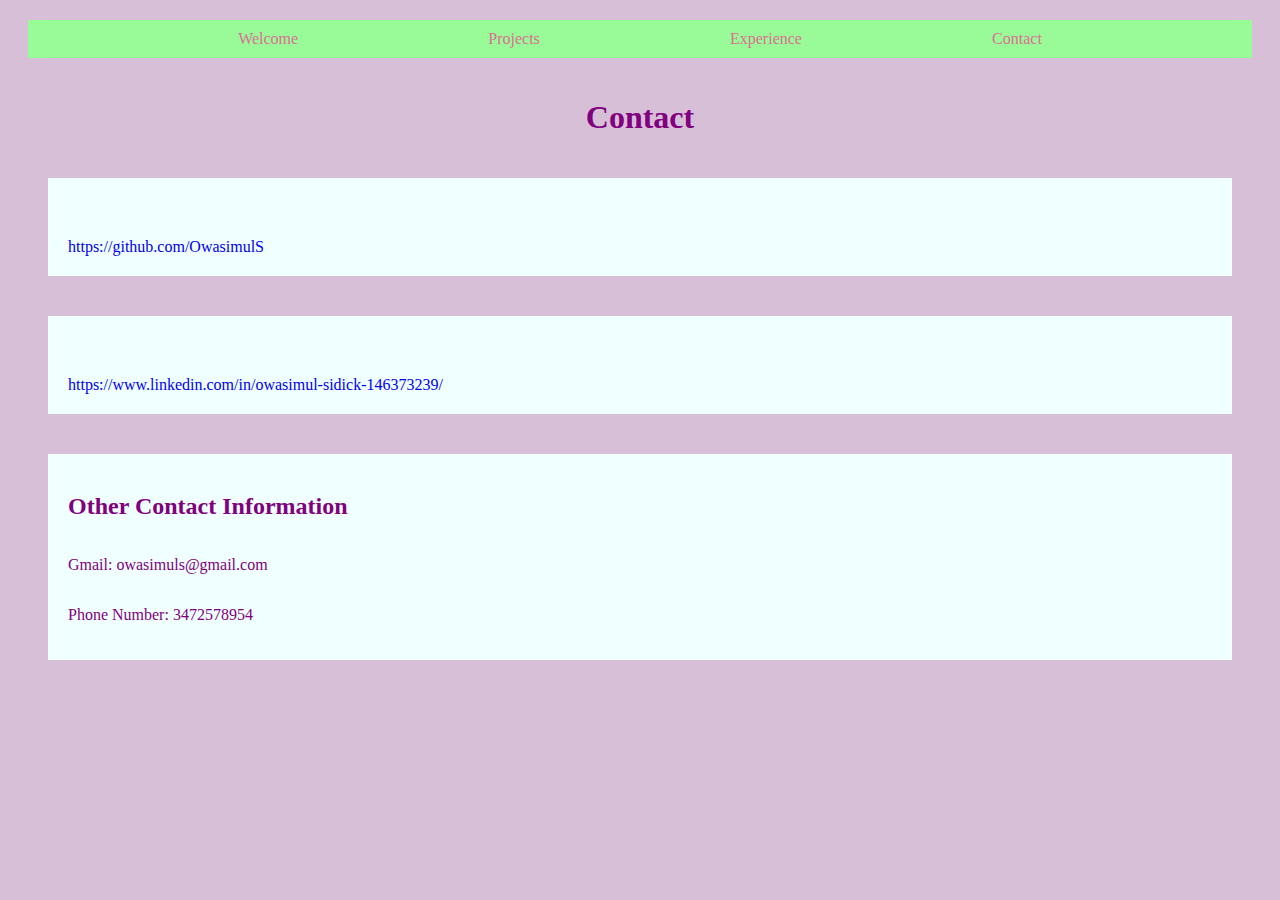
<file: contact.html>
<!DOCTYPE html>
<html lang="en">
<head>
    <link rel = "stylesheet" href = "style.css">
    <meta charset="UTF-8">
    <meta http-equiv="X-UA-Compatible" content="IE=edge">
    <meta name="viewport" content="width=device-width, initial-scale=1.0">
    <title>Contact</title>
    <script src = 'main.js' defer></script>
</head>
<body>
    <nav id = "topBar">
        <a href ="index.html" ><div class = 'barItem' id = "welcome">Welcome</div></a>
        <a href = "projects.html" class = "barItem" id = 'projects'><div>Projects</div></a>
        <a href = "experience.html" class = "barItem" id = 'experience'><div>Experience</div></a>
        <a href = "contact.html" class = "barItem" id = 'contact'><div>Contact</div></a>
    </nav>
    <div id = "contactBox">
        <h1>Contact</h1>
        <div class = "contact">
            <h2 id = 'GithubHeader'></h2>
            <a href = "https://github.com/OwasimulS">https://github.com/OwasimulS</a>
        </div>
        <div class = "contact" id = "linkedIn">
            <h2 id = 'LinkedIn'></h2>
            <a href = "https://www.linkedin.com/in/owasimul-sidick-146373239/">https://www.linkedin.com/in/owasimul-sidick-146373239/</a>
        </div>
        <div class = "contact">
            <h2>Other Contact Information</h2>
            <p>Gmail: owasimuls@gmail.com</p>
            <p>Phone Number: 3472578954</p>
        </div>
    </div>
</body>
</html>
</file>
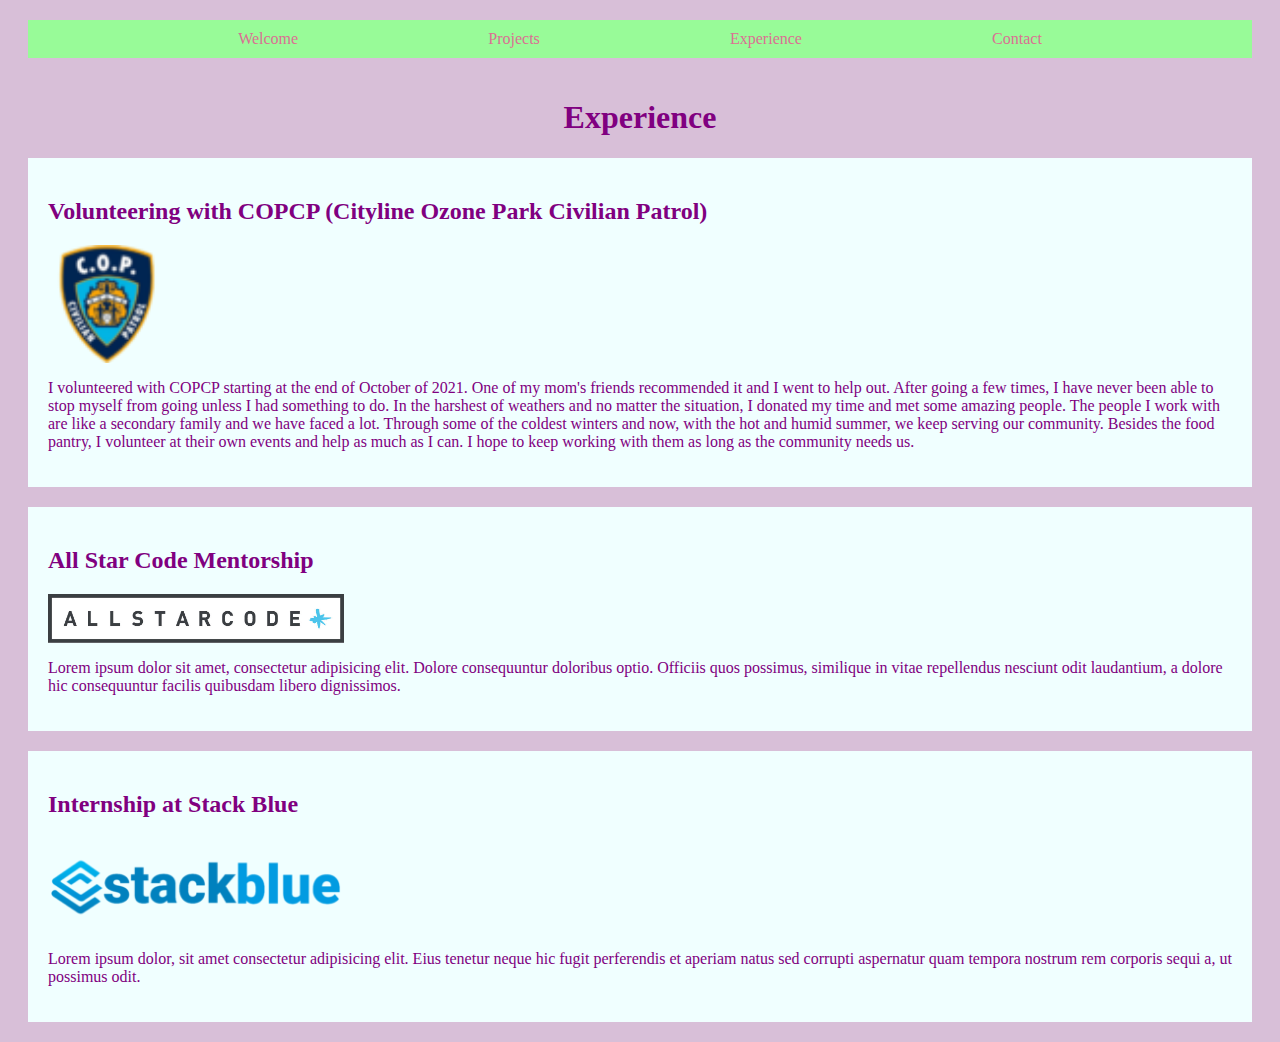
<file: experience.html>
<!DOCTYPE html>
<html lang="en">
<head>
    <link rel = "stylesheet" href = "style.css">
    <meta charset="UTF-8">
    <meta http-equiv="X-UA-Compatible" content="IE=edge">
    <meta name="viewport" content="width=device-width, initial-scale=1.0">
    <title>Experience</title>
    <script src = 'main.js' defer></script>
</head>
<body>
    <nav id = "topBar">
        <a href ="index.html" ><div class = 'barItem' id = "welcome">Welcome</div></a>
        <a href = "projects.html" class = "barItem" id = 'projects'><div>Projects</div></a>
        <a href = "experience.html" class = "barItem" id = 'experience'><div>Experience</div></a>
        <a href = "contact.html" class = "barItem" id = 'contact'><div>Contact</div></a>
    </nav>
    <div class = "exp">
        <h1>Experience</h1>
        <div class = "job" id = "volunteer">
            <h2>Volunteering with COPCP (Cityline Ozone Park Civilian Patrol)</h2>
            <img src = "Pictures/COPCP.png">
            <p>I volunteered with COPCP starting at the end of October of 2021. 
                One of my mom's friends recommended it and I went to help out. 
                After going a few times, I have never been able to stop myself from going unless I had something to do.
                In the harshest of weathers and no matter the situation, I donated my time and met some amazing people.
                The people I work with are like a secondary family and we have faced a lot.
                Through some of the coldest winters and now, with the hot and humid summer, we keep serving our community. 
                Besides the food pantry, I volunteer at their own events and help as much as I can.
                I hope to keep working with them as long as the community needs us.
            </p>
        </div>
    </div>
    <div class = "exp">
        <div class = "job">
            <h2>All Star Code Mentorship</h2>
            <img src = "Pictures/allStar.jpg">
            <p>
                Lorem ipsum dolor sit amet, consectetur adipisicing elit. Dolore consequuntur doloribus optio. Officiis quos possimus, similique in vitae repellendus nesciunt odit laudantium, a dolore hic consequuntur facilis quibusdam libero dignissimos.
            </p>
        </div>
    </div>
    <div class = "exp">
        <div class = "job">
            <h2>Internship at Stack Blue</h2>
            <img src = "Pictures/stackBlue.png">
            <p>
                Lorem ipsum dolor, sit amet consectetur adipisicing elit. Eius tenetur neque hic fugit perferendis et aperiam natus sed corrupti aspernatur quam tempora nostrum rem corporis sequi a, ut possimus odit.
            </p>
        </div>
    </div>    
</body>
</html>
</file>
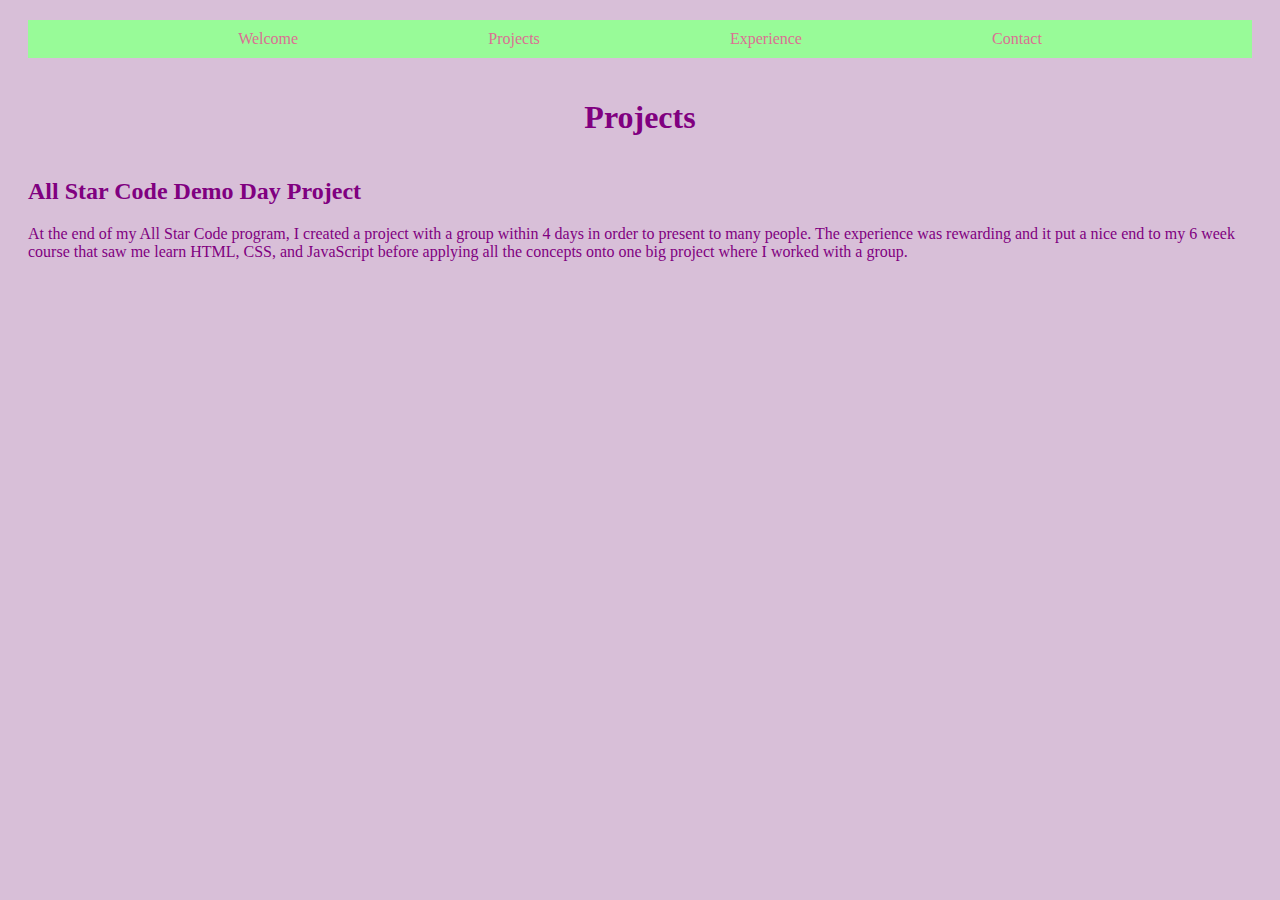
<file: projects.html>
<!DOCTYPE html>
<html lang="en">
<head>
    <link rel = "stylesheet" href = "style.css">
    <meta charset="UTF-8">
    <meta http-equiv="X-UA-Compatible" content="IE=edge">
    <meta name="viewport" content="width=device-width, initial-scale=1.0">
    <title>Projects</title>
    <script src = 'main.js' defer></script>
</head>
<body>
    <nav id = "topBar">
        <a href ="index.html" ><div class = 'barItem' id = "welcome">Welcome</div></a>
        <a href = "projects.html" class = "barItem" id = 'projects'><div>Projects</div></a>
        <a href = "experience.html" class = "barItem" id = 'experience'><div>Experience</div></a>
        <a href = "contact.html" class = "barItem" id = 'contact'><div>Contact</div></a>
    </nav>
    <div id = "projectBox">
        <h1>Projects</h1>
        <div>
            <h2>All Star Code Demo Day Project</h2>
            <a href = ""></a>
            <p>At the end of my All Star Code program, I created a project with a group within 4 days in order to present to many people. The experience was rewarding and it put a nice end to my 6 week course that saw me learn HTML, CSS, and JavaScript before applying all the concepts onto one big project where I worked with a group.</p>
        </div>
    </div>
</body>
</html>
</file>
<file: style.css>
.container h3 {
    text-align:center;
}
#imageArea {
    display:flex;
    background-image: url("Pictures/icde.jpg");
    justify-content: center;
    height: 200px;
    margin: 20px;
}
body {
    font-family: Georgia, serif;
    color:purple;
    background-color: thistle;
}
#aboutMe {
    background-color: lavender;
    padding: 10px;
    flex-direction: column;
    display: flex;
    text-align:center;
    margin: 20px;
}
#imageArea img {
    border-radius: 50%;
    width: auto;
    height:150px;
    margin:20px;
}
#bottom {
    background-color: aliceblue;
    display: flex;
    margin: 20px;
}
#showMoreInfo {
    background-color: aliceblue;
    display:flex;
    margin:20px;
    padding:10px;
}
.container {
    margin: 20px;
    padding: 10px;
}
.container img {
    height: 105px;
    width: 160px;
}
#buttonCont button {
    display:block;
    font-size: 25px;
    margin:auto;
}
#links {
    margin: 20px;
    display: flex;
    flex-direction: column;
    justify-items: space-between;
}
#topBar {
    display:flex;
    margin: 20px;
    padding:10px;
    padding-left: 20px;
    padding-right: 20px;
    background-color:palegreen;
    justify-content: space-evenly;
    align-items: center;
}

a {
    text-decoration: none; 
}
.barItem {
    color: palevioletred;
}

.exp {
    display:flex;
    flex-direction: column;
    margin:20px;;
}
.exp h1 {
    text-align: center;
}
.job {
    display:flex;
    flex-direction: column;
    background-color:azure;
    padding:20px;
}
#allStar {
    display:flex;
    flex-direction: column;
    background-color:azure;
    padding:20px;
}
#volunteer img {
    width:10%;
    height:10%;
}
img {
    width: 25%;
    height: 25%;
}

.contact {
    display:flex;
    margin: 20px;
    flex-direction: column;
    padding:20px;
    background-color:azure;
}
#contactBox {
    display:flex;
    margin: 20px;
    flex-direction:column;
}
#contactBox h1 {
    text-align: center;
}

#projectBox {
    display:flex;
    margin:20px;
    flex-direction: column;
}
#projectBox h1 {
    text-align:center;
}

@media(max-width: 1030px) {
    #topBar {
        margin: 0px;
        padding:5px;
    }
    #bottom {
        flex-direction: column;
    }
    img {
        width:50%;
        height:50%;
    }
    .contact{
        margin: 0px;
    }
    .exp {
        margin: 0px;
    }
}
</file>
